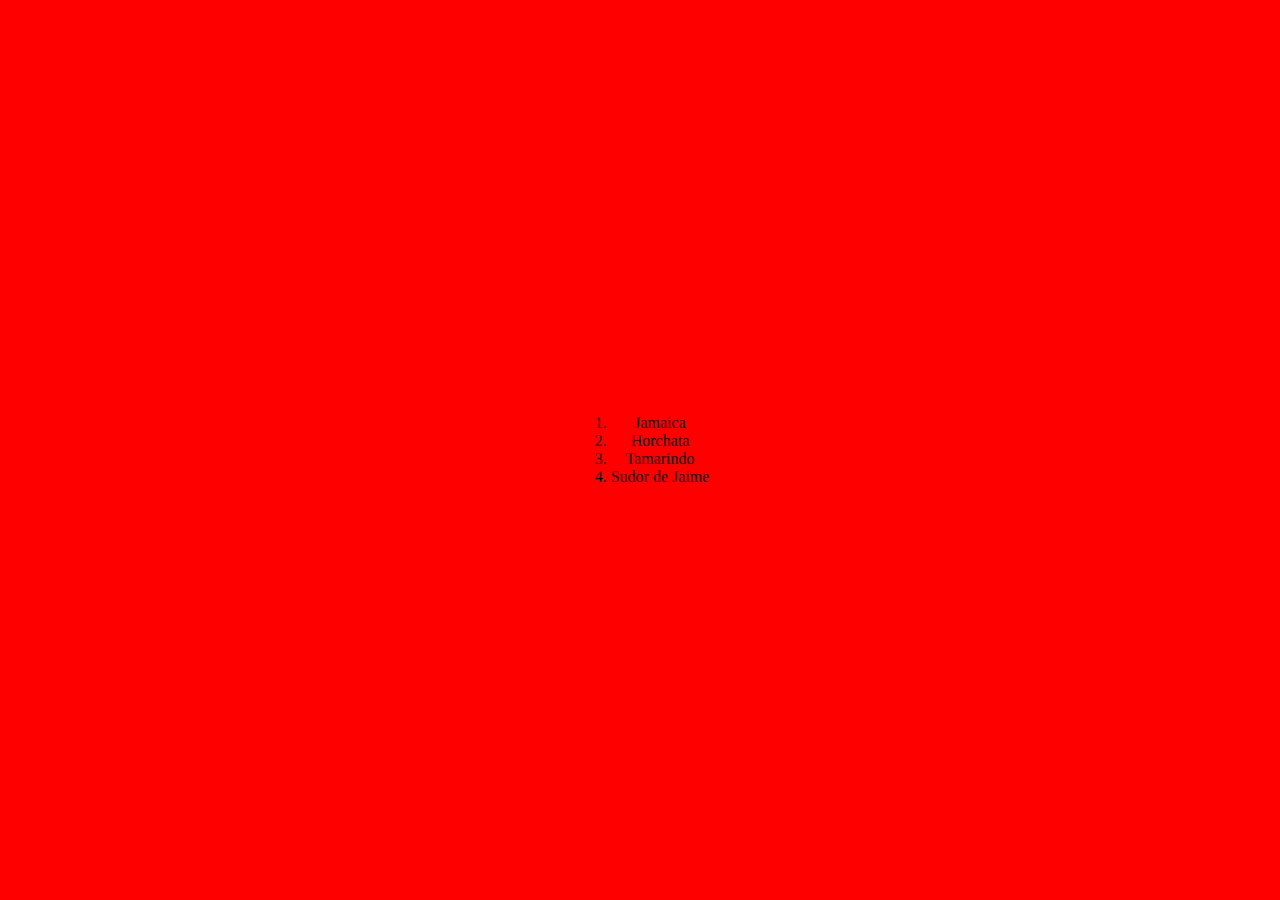
<file: index.html>
<!DOCTYPE html>
<html lang="en">
<head>
    <meta charset="UTF-8">
    <meta name="viewport" content="width=device-width, initial-scale=1.0">
    <title>Contpaqi</title>
</head>
<body>
    <ol>
        <li>Jamaica</li>
        <li>Horchata</li>
        <li>Tamarindo</li>
        <li>Sudor de Jaime</li>
    </ol>
</body>
</html>


<link rel="stylesheet" href="style.css">
<!--Carlos Muñiz Lara-->
</file>
<file: style.css>
body {
    background-color: red;
    margin: 0;
    height: 100vh;
    display: flex;
    justify-content: center;
    align-items: center;
}

* {
    text-align: center;
}
</file>
